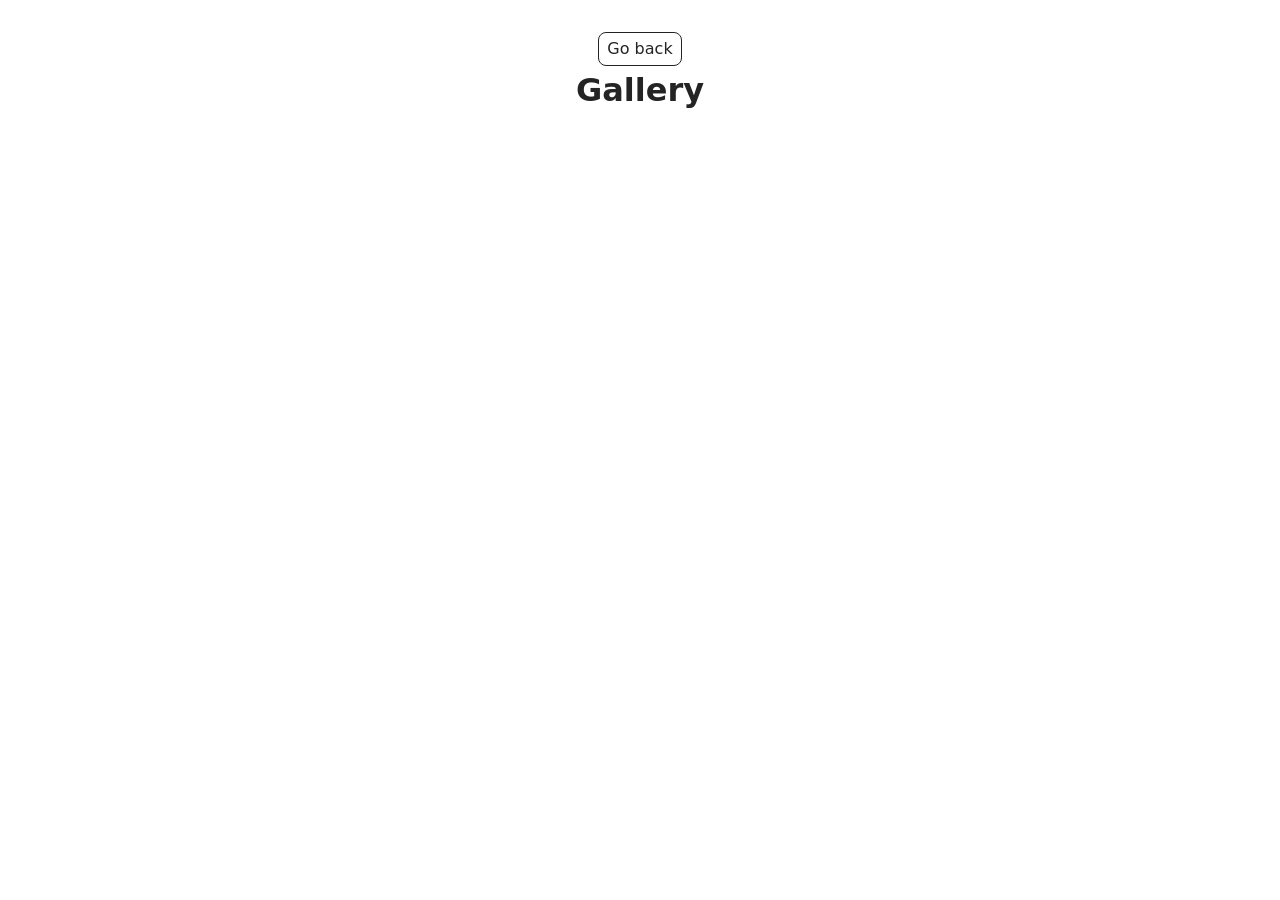
<file: src/1-gallery.html>
<!DOCTYPE html>
<html lang="en">
  <head>
    <meta charset="UTF-8" />
    <meta http-equiv="X-UA-Compatible" content="IE=edge" />
    <meta name="viewport" content="width=device-width, initial-scale=1.0" />
    <title>Gallery</title>
    <link rel="stylesheet" href="./css/styles.css" />
  </head>
  <body>
    <main>
      <div class="container">
        <a class="back-link" href="./index.html">Go back</a>
        <h1 class="main-title">Gallery</h1>
        <ul class="gallery"></ul>
      </div>
    </main>
    <script type="module" src="./js/1-gallery.js"></script>
  </body>
</html>
</file>
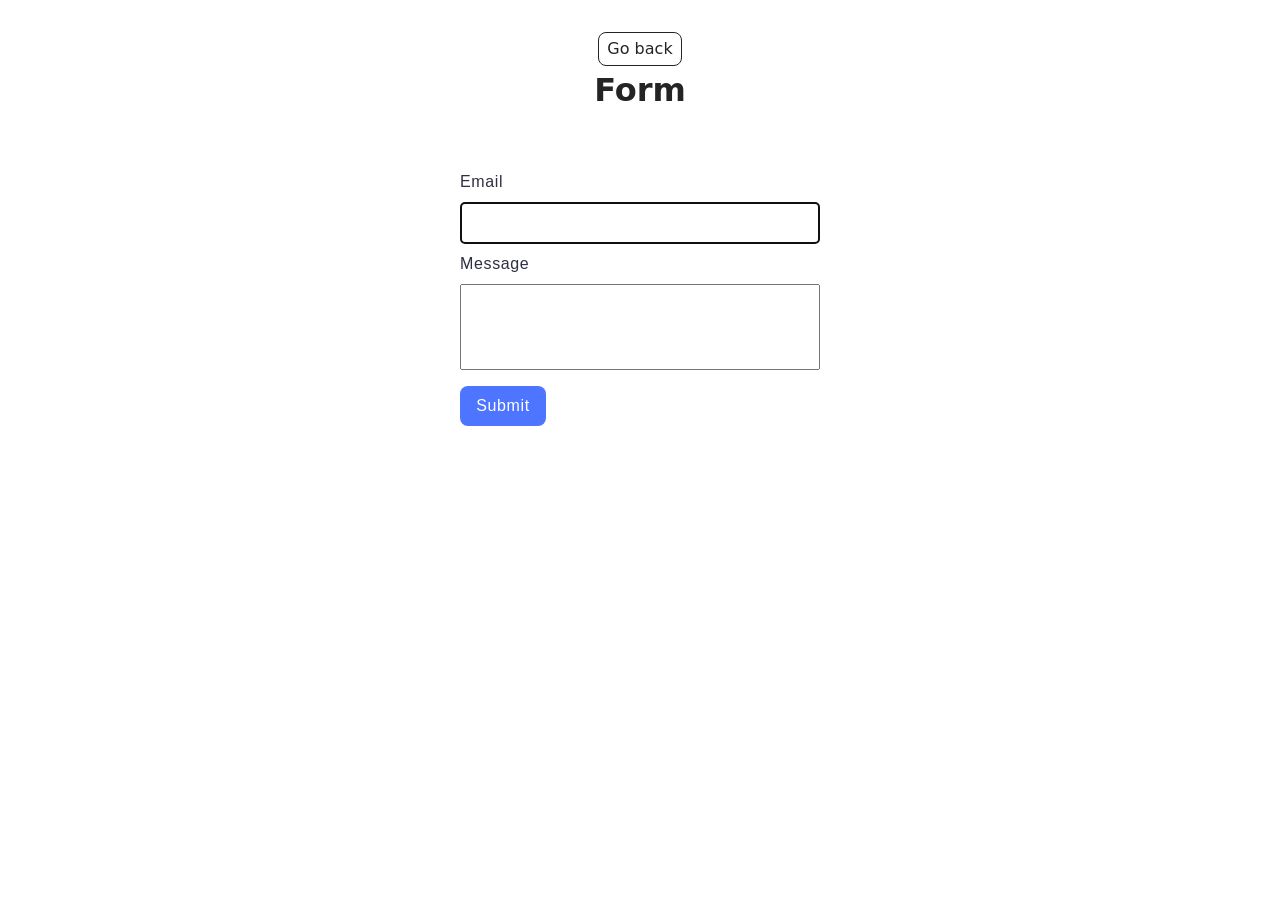
<file: src/2-form.html>
<!DOCTYPE html>
<html lang="en">
  <head>
    <meta charset="UTF-8" />
    <meta http-equiv="X-UA-Compatible" content="IE=edge" />
    <meta name="viewport" content="width=device-width, initial-scale=1.0" />
    <title>Form</title>
    <link rel="stylesheet" href="./css/styles.css" />
  </head>
  <body>
    <main>
      <div class="container">
        <a class="back-link" href="./index.html">Go back</a>
        <h1 class="main-title">Form</h1>
        <form class="feedback-form" autocomplete="off">
          <label>
            Email
            <input type="email" name="email" autofocus />
          </label>
          <label>
            Message
            <textarea name="message" rows="8" id="message"></textarea>
          </label>
          <button type="submit">Submit</button>
        </form>
      </div>
    </main>

    <script type="module" src="./js/2-form.js"></script>
  </body>
</html>
</file>
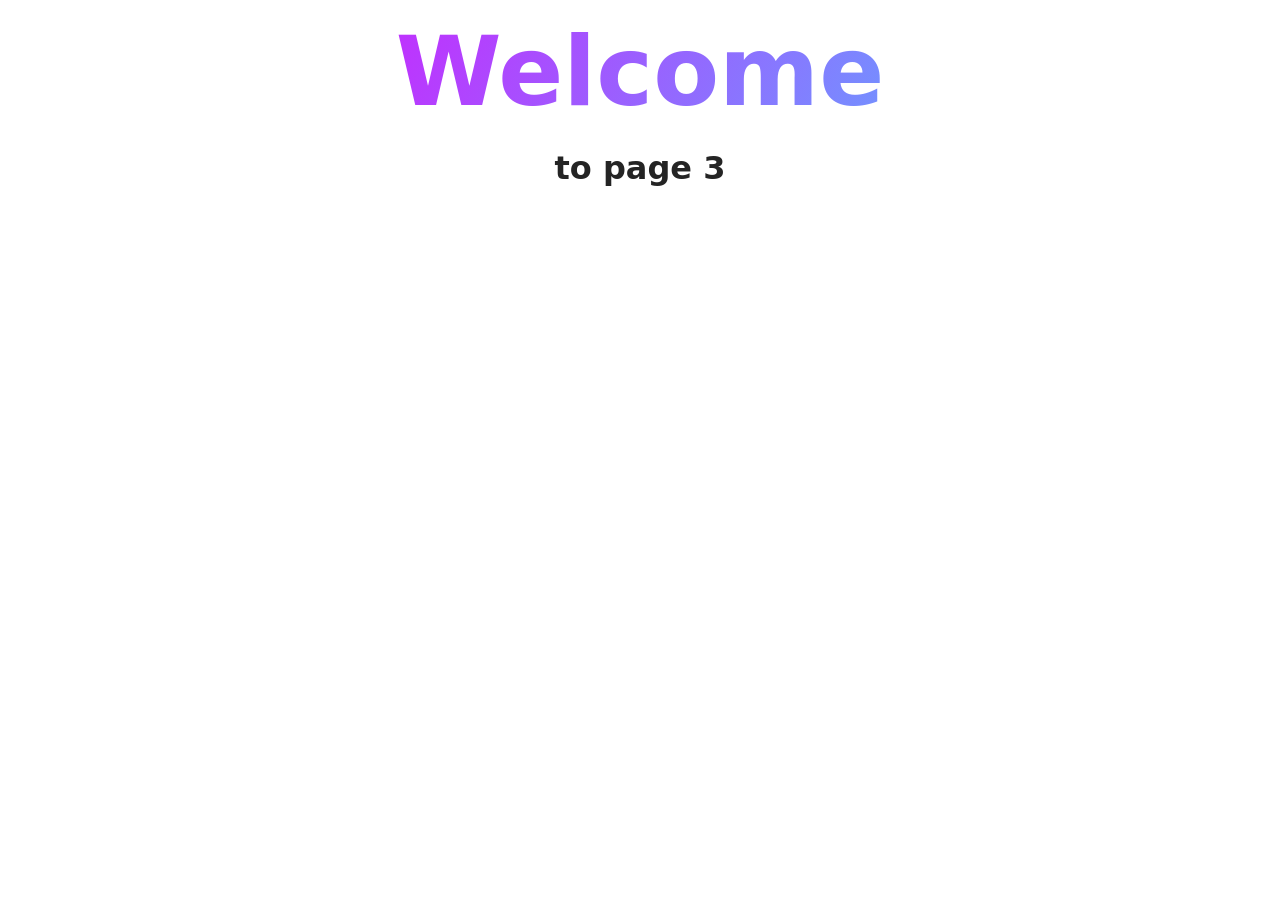
<file: src/page-3.html>
<!DOCTYPE html>
<html lang="en">
  <head>
    <meta charset="UTF-8" />
    <meta http-equiv="X-UA-Compatible" content="IE=edge" />
    <meta name="viewport" content="width=device-width, initial-scale=1.0" />
    <title>Page 3</title>
    <link rel="stylesheet" href="./css/styles.css" />
  </head>
  <body>
    <load
      src="./partials/header.html"
      icon-path="./img/sprite.svg#logo"
      highlight-curr="active"
    />

    <main>
      <div class="container">
        <h1 class="main-title">
          <span class="main-title-gradient">Welcome</span> to page 3
        </h1>
        <load src="./partials/back-link.html" />
      </div>
    </main>

    <load src="./partials/footer.html" />
  </body>
</html>
</file>
<file: src/css/styles.css>
/**
  |============================
  | include css partials with
  | default @import url()
  |============================
*/

/* Common styles */
@import url('./reset.css');
@import url('./base.css');
@import url('./container.css');
@import url('./animations.css');
@import url('./gallery.css');
@import url('./form.css');

/* Sections style */
@import url('./header.css');
@import url('./vite-promo.css');
@import url('./badges.css');
@import url('./back-link.css');
@import url('./footer.css');
</file>
